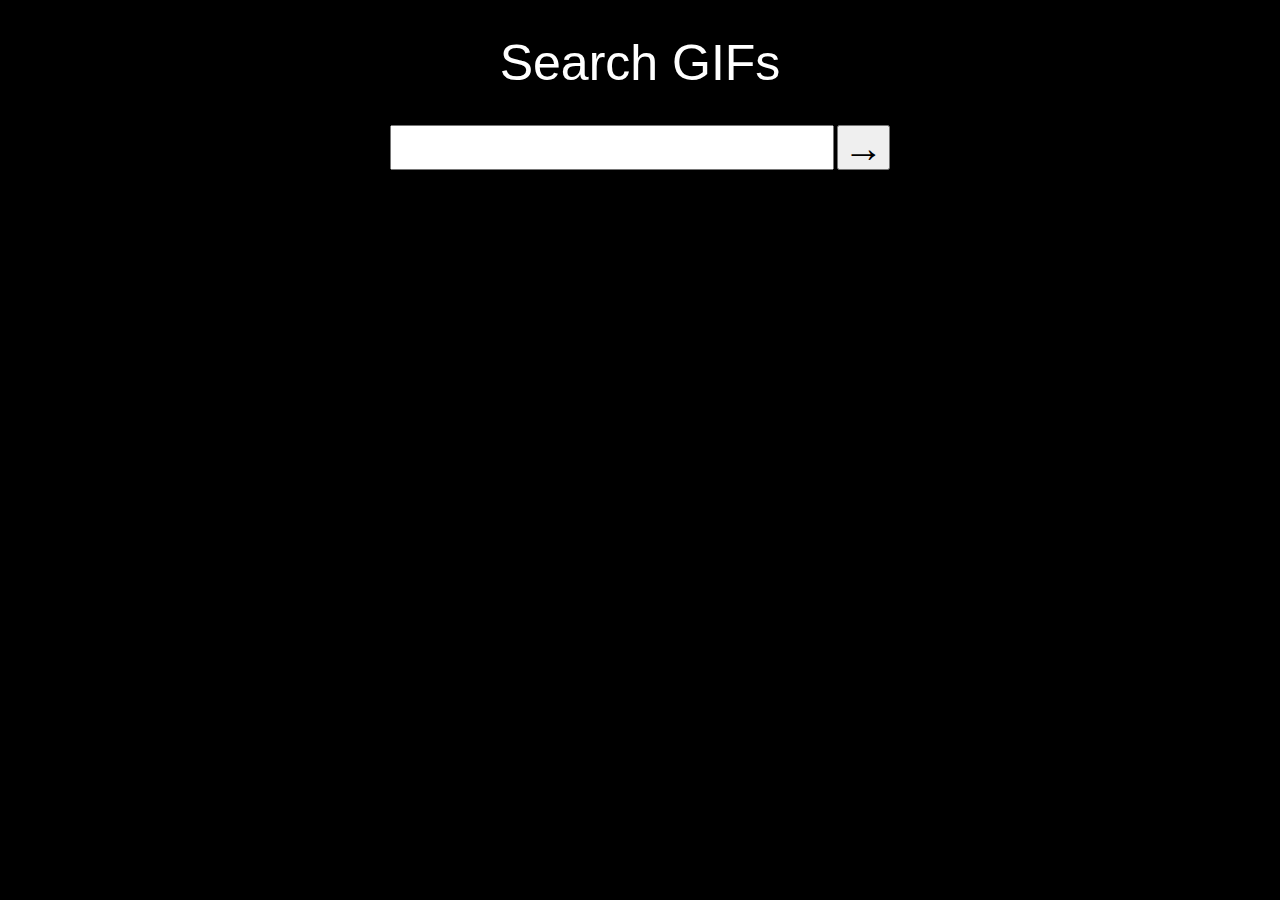
<file: index.html>
<!DOCTYPE html>
<html lang="en">

<head>
    <meta charset="UTF-8">
    <meta name="viewport" content="width=device-width, initial-scale=1.0">
    <meta http-equiv="X-UA-Compatible" content="ie=edge">
    <title>GIF Search</title>
    <link rel="stylesheet" href="style.css">
</head>

<body>

    <main>
        <h1>Search GIFs</h1>
        <div class="form-container">
            <form id="search-form">
                <input type="text" value="">
                <button type="submit">→</button>
            </form>
            <div class="dropdown"></div>
        </div>
        <div class="results"></div>
    </main>


    <!-- <script src="https://cdnjs.cloudflare.com/ajax/libs/axios/0.16.1/axios.min.js"></script> -->
    <script
    src="https://code.jquery.com/jquery-3.2.1.js"
    integrity="sha256-DZAnKJ/6XZ9si04Hgrsxu/8s717jcIzLy3oi35EouyE="
    crossorigin="anonymous"></script>
    <script src="script.js"></script>
</body>

</html>
</file>
<file: style.css>
* {
    box-sizing: border-box;
    position: relative;
}

body {
    color: white;
    background-color: black; 
    margin: 0;
}

h1 {
    font-size: 50px;
    text-align: center;
    font-family: sans-serif;
    font-weight: lighter;
}

.form-container {
    max-width: 500px;
    margin: auto;
    margin-top: 30px;
}

form {
    width: 100%;
    display: flex;
}

form input {
    width: 100%;
    margin-right: 3px;
    font-size: 18px;
    padding: 10px;
}

form button {
    width: 60px;
    font-size: 40px;
    font-weight: bolder;
    padding: 0;
    line-height: .5;
}

.dropdown {
    display: none;
    max-width: 444px;
    border: 1px solid #aaa;
    margin-right: auto;
    border-top: none;
}

.dropdown .suggestion {
    padding: 10px;
    display: block;
    cursor: pointer;
    font-size: 18px;
    font-family: sans-serif;
}

.dropdown .suggestion:hover,
.dropdown .suggestion:focus {
    background-color: #0072C6;
    color: #fff;
}

.results {
    margin-top: 40px;
    padding: 30px;
    display: flex;
    flex-flow: row wrap;
    align-items: center;
    justify-content: center;
}

.results img {
    margin: 10px;
}
</file>
